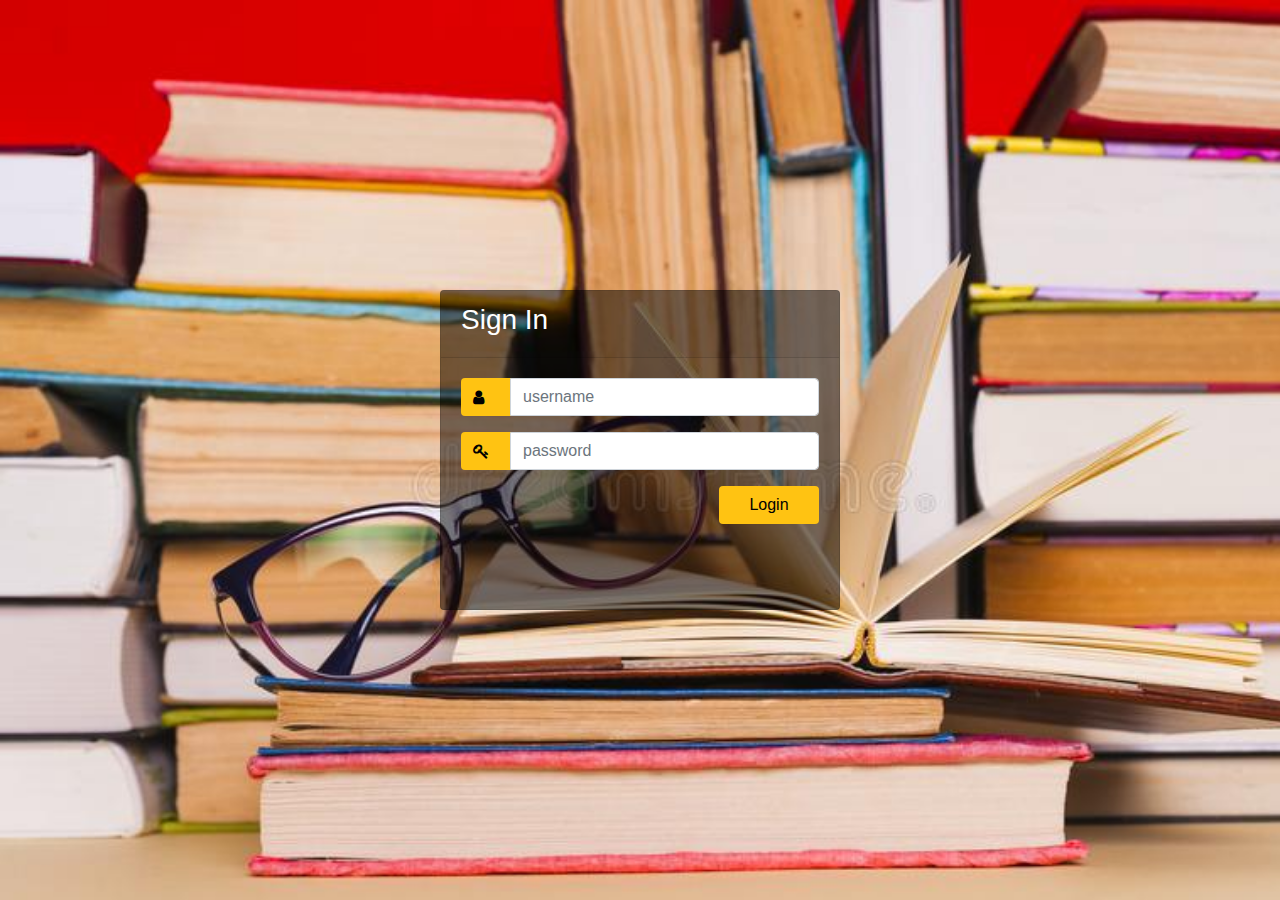
<file: adminLogin-master(5)/adminLogin-master/src/main/webapp/index.html>
<html>
   <head>
      <link href="./css/bootstrap.min.css" rel="stylesheet" type="text/css" />
      <link href="./css/custom-css.css" rel="stylesheet" type="text/css" />
      <script type="text/javascript" src="./js/jquery-3.4.1.min.js"></script>
      <link rel="stylesheet" href="./css/font-awesome/css/font-awesome.min.css">
      <script type="text/javascript" src="./js/bootstrap.min.js"></script>
      <script type="text/javascript" src="./js/scripts/login.js"></script>
      
   </head>
   <body class="login-background">
   <div class="container login-container">
      <div class="d-flex justify-content-center h-100">
         <div class="card">
            <div class="card-header">
               <h3>Sign In</h3>
            </div>
            <div class="card-body">
	            <div class="login-error">
	            	<span class="fa fa fa-exclamation-triangle" aria-hidden="true"></span>Incorrect Username/Password
	            </div>
               <form>
                  <div class="input-group form-group">
                     <div class="input-group-prepend">
                        <span class="input-group-text"><i class="fa fa-user"></i></span>
                     </div>
                     <input id = "username" type="text" class="form-control" placeholder="username">
                  </div>
                  <div class="input-group form-group">
                     <div class="input-group-prepend">
                        <span class="input-group-text"><i class="fa fa-key"></i></span>
                     </div>
                     <input id="password" type="password" class="form-control" placeholder="password">
                  </div>
                  <div class="form-group  d-flex flex-row-reverse">
                     <input id = "login_btn" type="submit" value="Login" class="btn login_btn">
                  </div>
               </form>
            </div>
            <!--<div class="card-footer">
               <div class="d-flex justify-content-center links">
                  Don't have an account?<a href="#">Sign Up</a>
               </div>
               <div class="d-flex justify-content-center">
                  <a href="#">Forgot your password?</a>
               </div>
            </div> -->
         </div>
      </div>
   </div>
</body>
</html>
</file>
<file: adminLogin-master(5)/adminLogin-master/src/main/webapp/css/custom-css.css>
/* Made with love by Mutiullah Samim*/

html,body{
height: 100%;
}
body.login-background{
background-image: url('../images/bckground1.jpg');
background-size: cover;
background-repeat: no-repeat;
}
.login-error{
	display:none;
    color: red;
    border: 1px solid red;
    padding: 10px;
    margin-bottom: 15px;
    font-weight: bold;
}
.course-error{
	display:none;
    color: red;
    border: 1px solid red;
    padding: 10px;
    margin-bottom: 15px;
}
.login-error span,.course-error span{
	margin-right: 12px;
}
.container{
align-content: center;
}

.container.login-container{
	height:100%;
}

.card{
height: 320px;
margin-top: auto;
margin-bottom: auto;
width: 400px;
background-color: rgba(0,0,0,0.5) !important;
}

.social_icon span{
font-size: 60px;
margin-left: 10px;
color: #FFC312;
}

.social_icon span:hover{
color: white;
cursor: pointer;
}

.card-header h3{
color: white;
}

.social_icon{
position: absolute;
right: 20px;
top: -45px;
}

.input-group-prepend span{
width: 50px;
background-color: #FFC312;
color: black;
border:0 !important;
}

input:focus{
outline: 0 0 0 0  !important;
box-shadow: 0 0 0 0 !important;

}

.remember{
color: white;
}

.remember input
{
width: 20px;
height: 20px;
margin-left: 15px;
margin-right: 5px;
}

.login_btn{
color: black;
background-color: #FFC312;
width: 100px;
}

.login_btn:hover{
color: black;
background-color: white;
}

.links{
color: white;
}

.links a{
margin-left: 4px;
}

.navbar-dark .user,.navbar-dark .logout{
	color: #fff;	
}
.navbar-dark .logout{
	cursor : pointer;
}
.course-list label{
	text-transform : capitalize;
}
.course-list div{
	margin-top: 10px;
    padding-left: 0;
}
.course-form{
	box-shadow: 5px 5px 17px 1px rgba(0, 0, 0, .125);
    padding: 30px;
    background-color: #E5FFCC;
}
.error-field{
	display:none;
	color: red;
    font-size: 13px;
    padding-top: 3px;
}

/*Modal*/
.modal-confirm {		
		color: #434e65;
		width: 525px;
}
.modal-confirm .modal-content {
	padding: 20px;
	font-size: 16px;
	border-radius: 5px;
	border: none;
}
.modal-confirm .modal-header {
	background: #47c9a2;
	border-bottom: none;   
       position: relative;
	text-align: center;
	margin: -20px -20px 0;
	border-radius: 5px 5px 0 0;
	padding: 35px;
}
.modal-confirm h4 {
	text-align: center;
	font-size: 36px;
	margin: 10px 0;
}
.modal-confirm .form-control, .modal-confirm .btn {
	min-height: 40px;
	border-radius: 3px; 
}
.modal-confirm .close {
       position: absolute;
	top: 15px;
	right: 15px;
	color: #fff;
	text-shadow: none;
	opacity: 0.5;
}
.modal-confirm .close:hover {
	opacity: 0.8;
}
.modal-confirm .icon-box {
	color: #fff;		
	width: 95px;
	height: 95px;
	display: inline-block;
	border-radius: 50%;
	z-index: 9;
	border: 5px solid #fff;
	padding: 15px;
	text-align: center;
}
.modal-confirm .icon-box i {
	font-size: 64px;
	margin: -4px 0 0 -4px;
}
.modal-confirm.modal-dialog {
	margin-top: 80px;
}
   .modal-confirm .btn {
       color: #fff;
       border-radius: 4px;
	background: #eeb711;
	text-decoration: none;
	transition: all 0.4s;
       line-height: normal;
	border-radius: 30px;
	margin-top: 10px;
	padding: 6px 20px;
       border: none;
   }
.modal-confirm .btn:hover, .modal-confirm .btn:focus {
	background: #eda645;
	outline: none;
}
.modal-confirm .btn span {
	margin: 1px 3px 0;
	float: left;
}
.modal-confirm .btn i {
	margin-left: 1px;
	font-size: 20px;
	float: right;
}
.trigger-btn {
	display: inline-block;
	margin: 100px auto;
}
/*Modal*/
</file>
